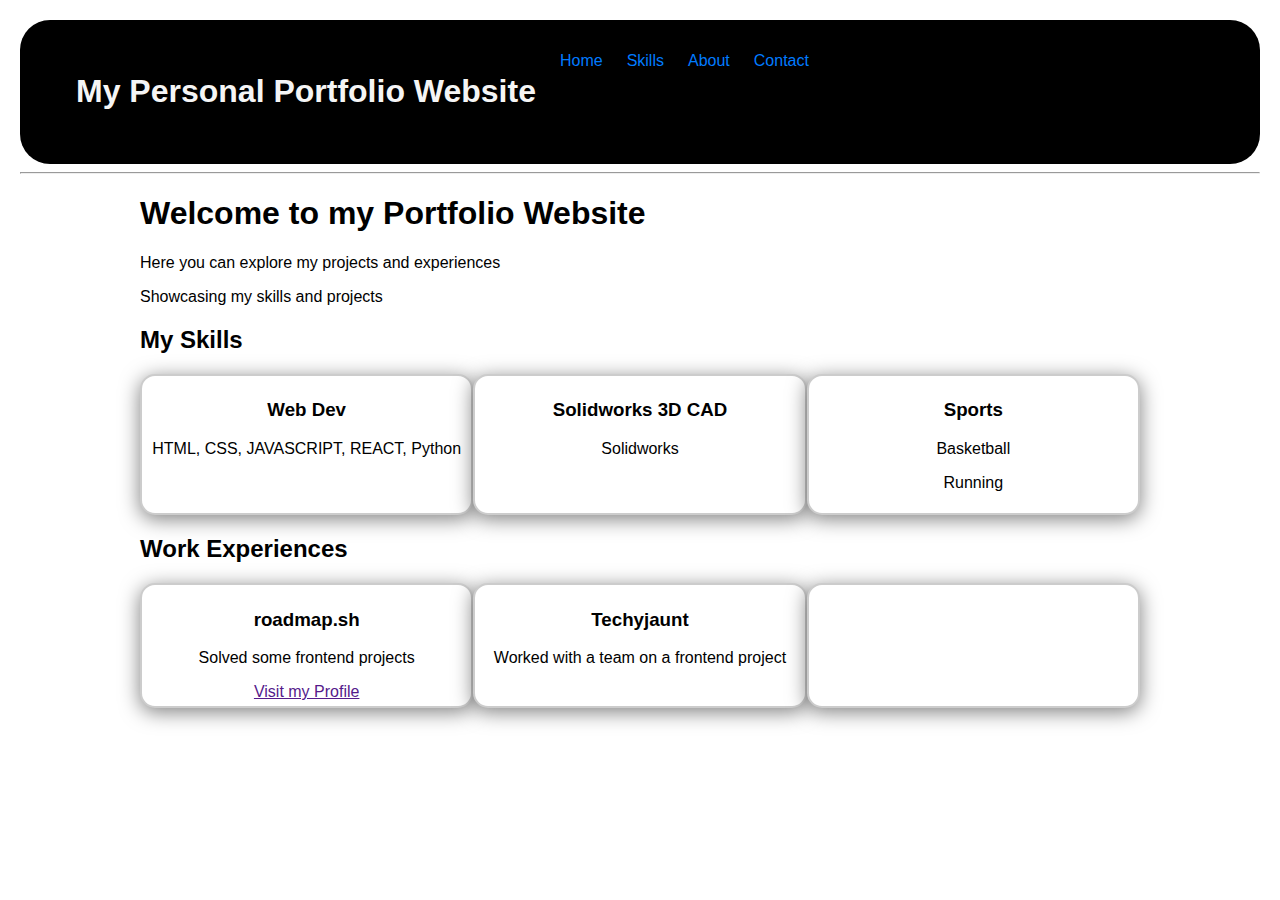
<file: Day 1 Portfolio Website/index.html>
<!DOCTYPE html>
<html lang="en">
<head>
    <meta charset="UTF-8">
    <meta name="viewport" content="width=device-width, initial-scale=1.0">
    <link rel="stylesheet" href="styles.css">
    <title>Enijeshiku Eniola Personal Portfolio</title>

    <!--SEO Tags-->
    <meta name="description" content="Enijeshiku Eniola Personal Portfolio">
    <meta name="keywords" content="CV, Personal Portfolio, Enijeshiku Eniola, Skills, Web Developer">
    <meta name="author" content="Enijeshiku Eniola">
    <link rel="icon" href="./Images/icons8-resume-96.png" type="image/x-icon">
</head>
<body>
    <header>
      
        <nav>
            <ul>  <h1>My Personal Portfolio Website</h1>
                <li><a href="#home-section">Home</a></li>
                <li><a href="#Skills-section">Skills</a></li>
                <li><a href="#about-section">About</a></li>
                <li><a href="#contact-section">Contact</a></li>
            </ul>
        </nav>
    </header> 

    <hr>

    <div class="section">
        <section id="home-section">
            <h1>Welcome to my Portfolio Website</h1>
            <p>Here you can explore my projects and experiences</p>
            <p>Showcasing my skills and projects</p>
        </section>
    </div>

    <div class="section">
        <section id="Skills-section">
            <h2>My Skills</h2>
            <div class="skills">
                <div class="skill">
                    <h3>Web Dev</h3>
                    <p>HTML, CSS, JAVASCRIPT, REACT, Python </p>
                </div>

                <div class="skill">
                    <h3>Solidworks 3D CAD</h3>
                    <p>Solidworks</p>
                </div> 
                
                <div class="skill">
                    <article>
                 <h3>Sports</h3>
                 <p>Basketball</p>
                 <p>Running</p>
                   </article>
                 </div>
            </div>
        </section>
    </div>
   
    <div class="section">
        <section id="work experiences"> 
            <h2>Work Experiences</h2>

            <div class="skills">
                <div class="skill">
                    <article>
                    <h3>roadmap.sh</h3>
                    <p>Solved some frontend projects</p>
                    <a href="">Visit my Profile</a>
                </article>
            </div>

            <div class="skill">
                <article>
                    <h3>Techyjaunt</h3>
                    <p>Worked with a team on a frontend project</p>
                </article>
            </div>

            <div class="skill">
                <article>
                    <h3></h3>
                </article>
            </div>
        </section>     
    </div>
</body>
</html>
</file>
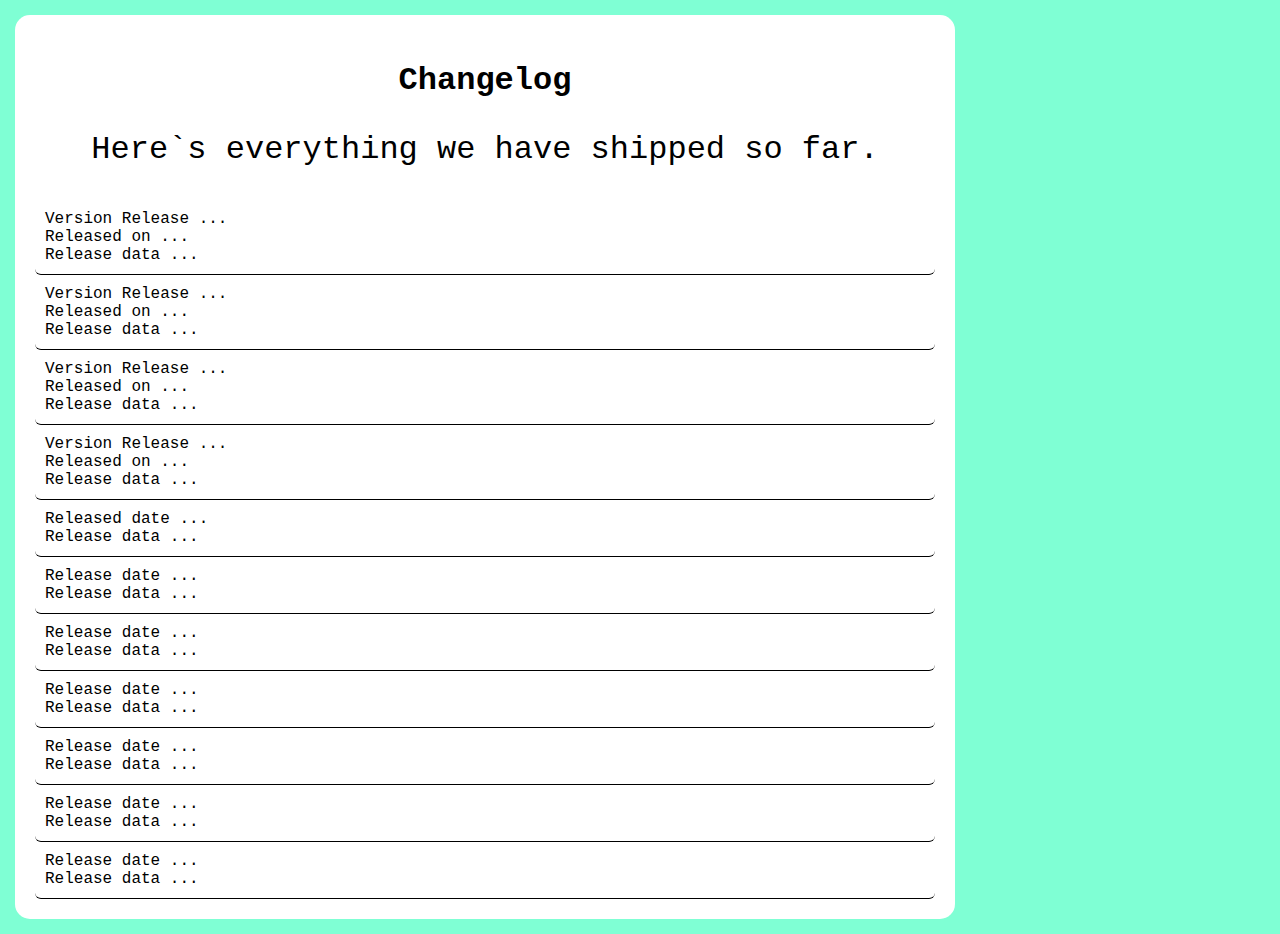
<file: Day 2 Changelog Component/index.html>
<!DOCTYPE html>
<html lang="en">
<head>
    <meta charset="UTF-8">
    <meta name="viewport" content="width=device-width, initial-scale=1.0">
    <link rel="stylesheet" href="styles.css">
    <title>Changelog Component</title>
    <link rel="icon" href="./Images/icons8-resume-96.png" type="image/x-icon">
</head>
<body>
    <div class="changelog">
        <h2>Changelog</h2>
        <p>Here`s everything we have shipped so far.</p>

        <div class="entry">
            <div class="version">Version Release ...</div>
            <div class="date">Released on ...</div>
            <div class="data">Release data ...</div>
        </div>
        <div class="entry">
            <div class="version">Version Release ...</div>
            <div class="date">Released on ...</div>
            <div class="data">Release data ...</div>
        </div>
        <div class="entry">
            <div class="version">Version Release ...</div>
            <div class="date">Released on ...</div>
            <div class="data">Release data ...</div>
        </div>
        <div class="entry">
            <div class="version">Version Release ...</div>
            <div class="date">Released on ...</div>
            <div class="data">Release data ...</div>
        </div>

        <div class="entry">
            <div class="date">Released date ...</div>
            <div class="data">Release data ...</div>
        </div>
        <div class="entry">
            <div class="date">Release date ...</div>
            <div class="data">Release data ...</div>
        </div>
        <div class="entry">
            <div class="date">Release date ...</div>
            <div class="data">Release data ...</div>
        </div>
        <div class="entry">
            <div class="date">Release date ...</div>
            <div class="data">Release data ...</div>
        </div>
        <div class="entry">
            <div class="date">Release date ...</div>
            <div class="data">Release data ...</div>
        </div>
        <div class="entry">
            <div class="date">Release date ...</div>
            <div class="data">Release data ...</div>
        </div>
        <div class="entry">
            <div class="date">Release date ...</div>
            <div class="data">Release data ...</div>
        </div>
    </div>
</body>
</html>
</file>
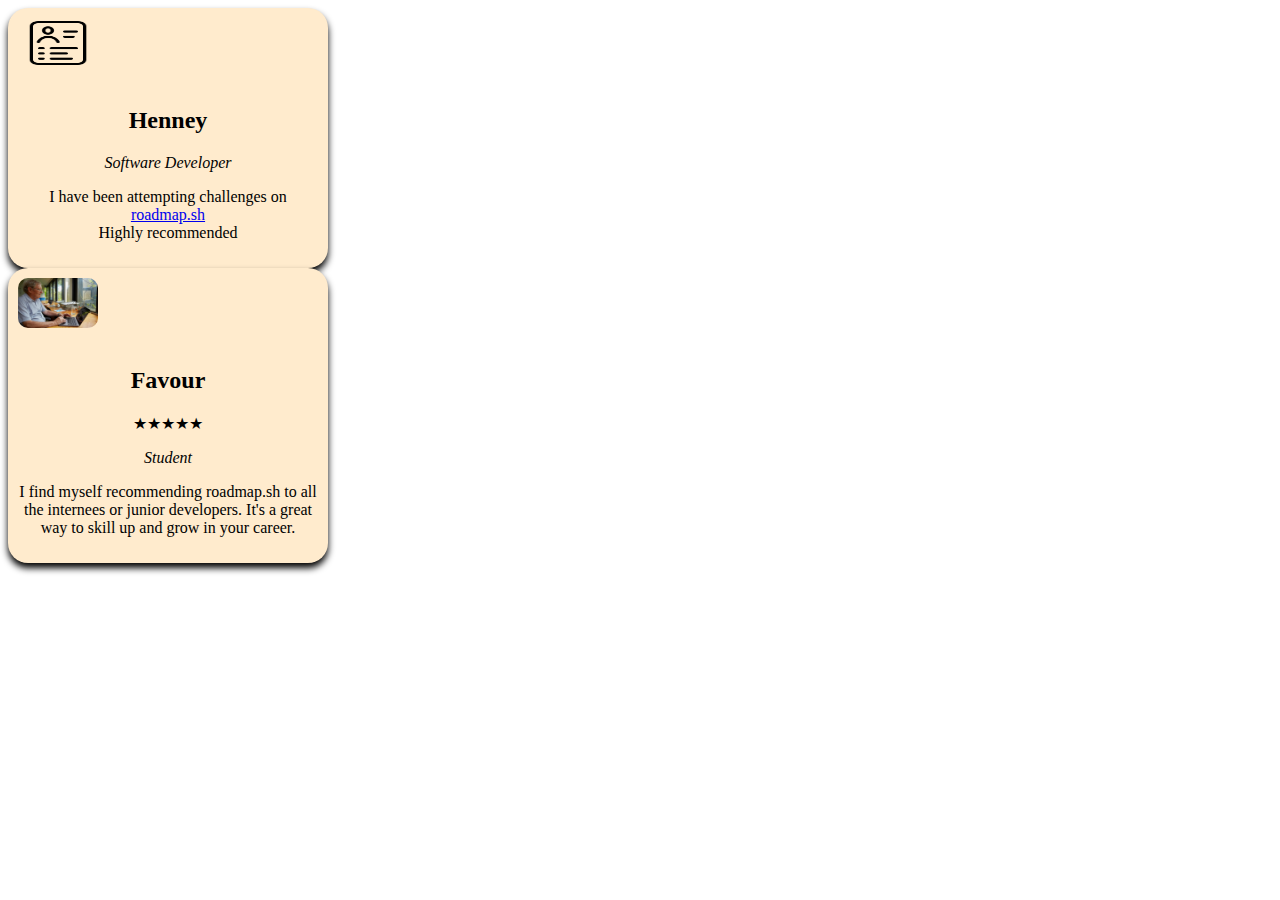
<file: Day 3 Testimonial Cards/index.html>
<!DOCTYPE html>
<html lang="en">
<head>
    <meta charset="UTF-8">
    <meta name="viewport" content="width=device-width, initial-scale=1.0">
    <link rel="icon" href="./Images/Images/icons8-resume-96.png" type="image/x-icon">
    <link rel="stylesheet" href="styles.css"> 
    <title>Testimonial Cards</title>
</head>
<body>
    <!--Structure with HTML-->
    <!--Inside each card: Image, Name, Role, Testimonial text-->
    <!--Testimonial 1-->
    <div class="card">
     <div class="content">
        <img src="./Images/Images/icons8-resume-96.png" alt="" class="profile-image">
        <div class="Testimonial-text">
        <h2 class="name">Henney</h2>
        <p class="role">Software Developer</p>
        <p class="text">I have been attempting challenges on <a href="https://roadmap.sh">roadmap.sh</a><br>Highly recommended</p>
        </div>
     </div>
    </div> 

    <div class="Testimonial-2">
       <div class="card"> 
        <img src="./Images/sweet-life-axYZum3rdMY-unsplash.jpg" alt="Profile" class="profile-image">
            <div class="Testimonial-text">
             <h2>Favour</h2>
             <div class="rating">★★★★★</div>
            <p class="role">Student</p>
            <p class="text">I find myself recommending roadmap.sh to all the internees or junior developers. It's a great way to skill up and
                grow in your career.</p>
            </div>
        </div>
    </div>
   
</body>
</html>
</file>
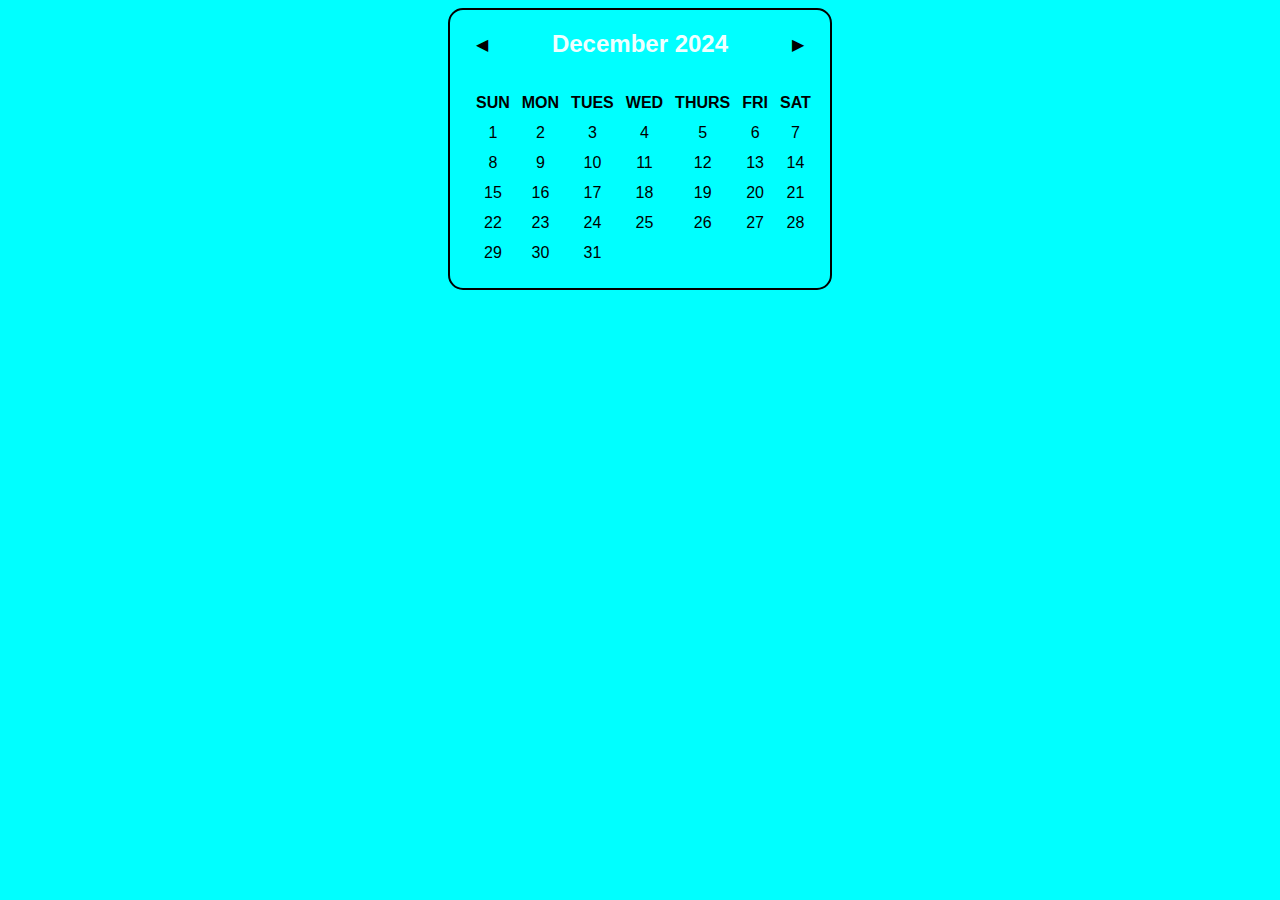
<file: Day 4 Datepicker UI/index.html>
<!DOCTYPE html>
<html lang="en">
<head>
    <meta charset="UTF-8">
    <meta name="viewport" content="width=device-width, initial-scale=1.0">
    <link rel="stylesheet" href="styles.css">
    <link rel="icon" href="./Images/icons8-resume-96.png" type="image/x-icon">
    <title>Date picker UI</title>
</head>
<body>
    <div class="date">
        <div class="calender">
            <button>&#9664;</button><h2>December 2024</h2><button>&#9654;</button>
        </div>
            <table>
                
                <tr>
                    <th>SUN</th>
                    <th>MON</th>
                    <th>TUES</th>
                    <th>WED</th>
                    <th>THURS</th>
                    <th>FRI</th>
                    <th>SAT</th>
                </tr>


                <tbody>
                <tr>
                    <td>1</td>
                    <td>2</td>
                    <td>3</td>
                    <td>4</td>
                    <td>5</td>
                    <td>6</td>
                    <td>7</td>
                </tr>

                <tr>
                    <td>8</td>
                    <td>9</td>
                    <td>10</td>
                    <td>11</td>
                    <td>12</td>
                    <td>13</td>
                    <td>14</td>
                </tr>

                <tr>
                    <td>15</th>
                    <td>16</td>
                    <td>17</td>
                    <td>18</td>
                    <td>19</td>
                    <td>20</td>
                    <td>21</td>
                </tr>

                <tr>
                    <td>22</td>
                    <td>23</td>
                    <td>24</td>
                    <td>25</td>
                    <td>26</td>
                    <td>27</td>
                    <td>28</td>
                </tr>

                <tr>
                    <td>29</td>
                    <td>30</td>
                    <td>31</td>
                </tr>
            </tbody>
            </table>
        </div>
    </div>
</body>
</html>
</file>
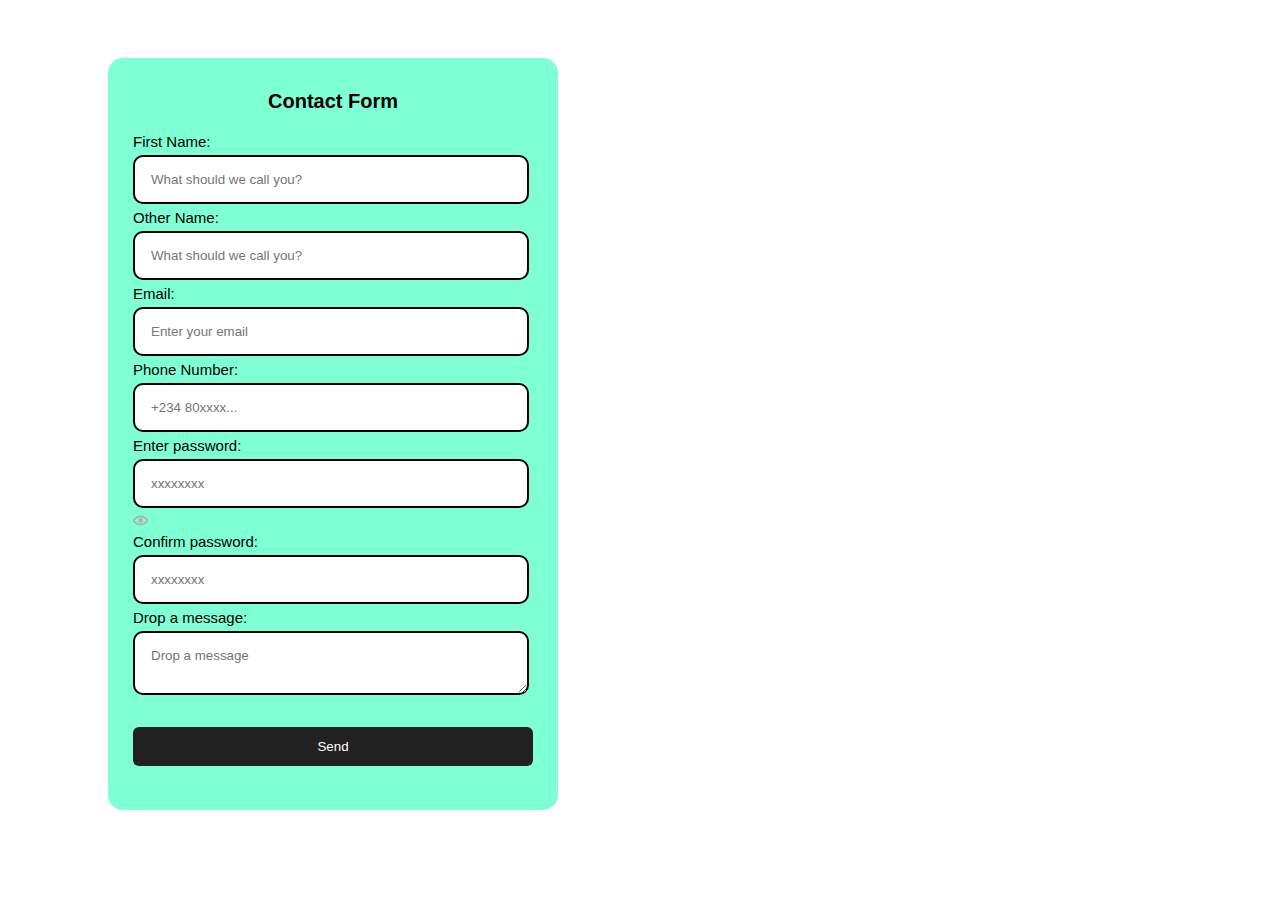
<file: Day 5 Accessible Form UI/index.html>
<!DOCTYPE html>
<html lang="en">
<head>
    <meta charset="UTF-8">
    <meta name="viewport" content="width=device-width, initial-scale=1.0">
    <link rel="stylesheet" href="styles.css">
    <title>Form UI</title>
</head>
<body>
   
        <form action="https://formspree.io/f/mrbgparn" method="POST" class="form-box">
            <div class="form-container">
                <div class="logo">Contact Form</div>
                <form class="form">
                    <div class="form-group">
                        <label for="Fname">First Name:</label>
                        <input required="" type="text" id="Fname" name="Firstname" placeholder="What should we call you?">

                        <label for="Othername">Other Name:</label>
                        <input required="" type="text" id="Othername" name="Othername" placeholder="What should we call you?">

                        <label for="email">Email:</label>
                        <input required="" placeholder="Enter your email" name="email" id="email" type="email">

                        <label for="phone">Phone Number:</label>
                        <input required="" type="tel" id="phone" name="phone" placeholder="+234 80xxxx...">

                        <div class="form-group password-conatiner">
                        <label for="password">Enter password:</label>
                        <input required="" type="password" id="password" name="password" placeholder="xxxxxxxx">
                        <svg stroke="#b0b0b0" width="15" height="15" viewBox="0 0 15 15" fill="none" xmlns="http://www.w3.org/2000/svg">
                            <path
                                d="M7.5 11C4.80285 11 2.52952 9.62184 1.09622 7.50001C2.52952 5.37816 4.80285 4 7.5 4C10.1971 4 12.4705 5.37816 13.9038 7.50001C12.4705 9.62183 10.1971 11 7.5 11ZM7.5 3C4.30786 3 1.65639 4.70638 0.0760002 7.23501C-0.0253338 7.39715 -0.0253334 7.60288 0.0760014 7.76501C1.65639 10.2936 4.30786 12 7.5 12C10.6921 12 13.3436 10.2936 14.924 7.76501C15.0253 7.60288 15.0253 7.39715 14.924 7.23501C13.3436 4.70638 10.6921 3 7.5 3ZM7.5 9.5C8.60457 9.5 9.5 8.60457 9.5 7.5C9.5 6.39543 8.60457 5.5 7.5 5.5C6.39543 5.5 5.5 6.39543 5.5 7.5C5.5 8.60457 6.39543 9.5 7.5 9.5Z"
                                fill="#b0b0b0" fill-rule="evenodd" clip-rule="evenodd">
                            </path>
                        </svg>
                        
                        </div>

                        <label for="password">Confirm password:</label>
                        <input required="" type="password" id="password" name="password" placeholder="xxxxxxxx">

                        <label for="message">Drop a message:</label>
                        <textarea required="" placeholder="Drop a message" name="message" id="message"></textarea>
                    </div>
                    <button type="submit" class="form-submit">Send</button>
                </form>
            </div>
        </form>
</body>
</html>
</file>
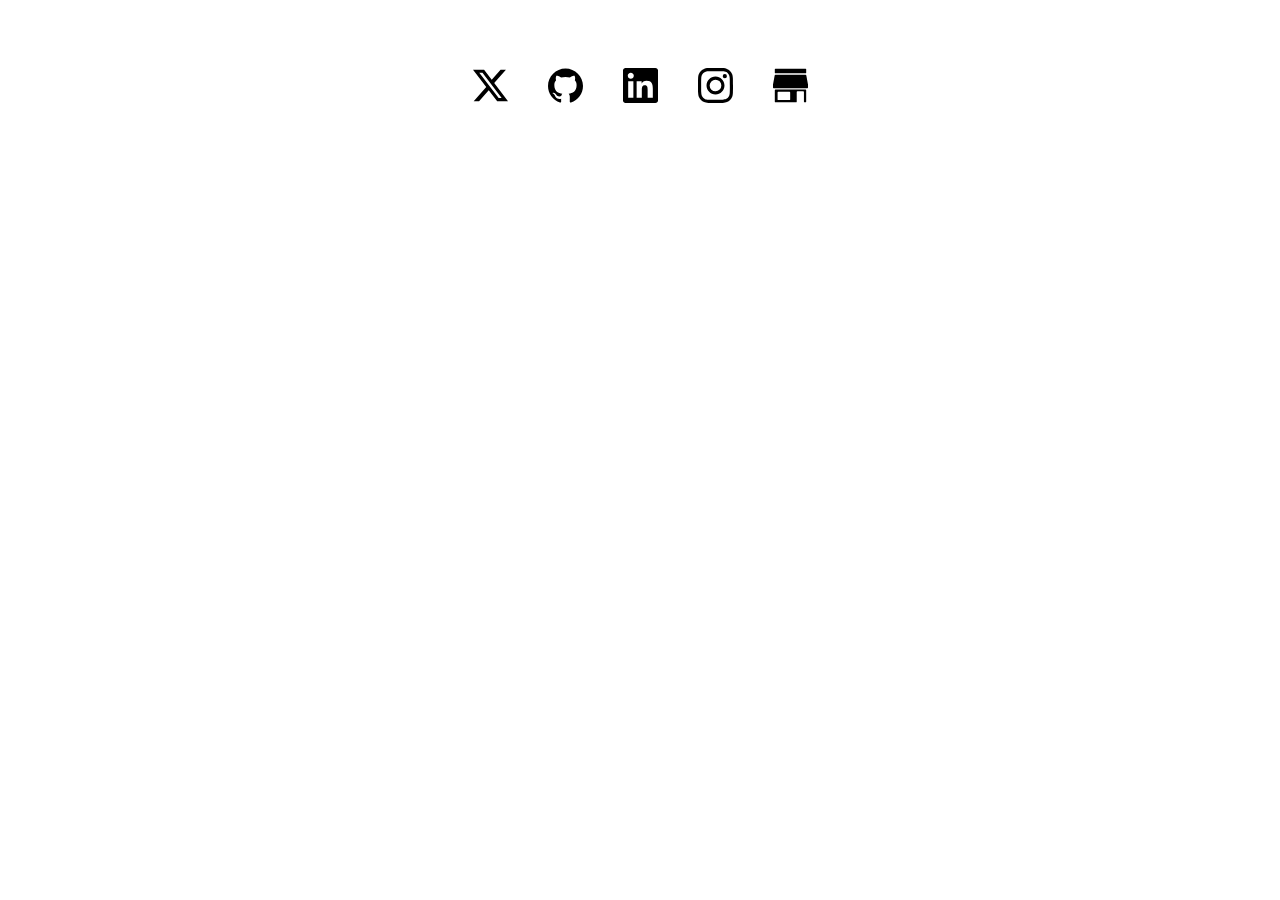
<file: Day 8 Tool-Tip UI/index.html>
<!DOCTYPE html>
<html lang="en">
<head>
    <meta charset="UTF-8">
    <meta name="viewport" content="width=device-width, initial-scale=1.0">
    <link rel="stylesheet" href="styles.css">
    <title>Tool Tip UI</title>
</head>
<body>
   <div class="container">
    <a href="https://x.com/Henneiiy"><svg role="img" viewBox="0 0 24 24" xmlns="http://www.w3.org/2000/svg"><title>X</title><path d="M18.901 1.153h3.68l-8.04 9.19L24 22.846h-7.406l-5.8-7.584-6.638 7.584H.474l8.6-9.83L0 1.154h7.594l5.243 6.932ZM17.61 20.644h2.039L6.486 3.24H4.298Z"/></svg>
    </a>
    <a href="https://github.com/Hnn3y"><svg role="img" viewBox="0 0 24 24" xmlns="http://www.w3.org/2000/svg"><title>GitHub</title><path d="M12 .297c-6.63 0-12 5.373-12 12 0 5.303 3.438 9.8 8.205 11.385.6.113.82-.258.82-.577 0-.285-.01-1.04-.015-2.04-3.338.724-4.042-1.61-4.042-1.61C4.422 18.07 3.633 17.7 3.633 17.7c-1.087-.744.084-.729.084-.729 1.205.084 1.838 1.236 1.838 1.236 1.07 1.835 2.809 1.305 3.495.998.108-.776.417-1.305.76-1.605-2.665-.3-5.466-1.332-5.466-5.93 0-1.31.465-2.38 1.235-3.22-.135-.303-.54-1.523.105-3.176 0 0 1.005-.322 3.3 1.23.96-.267 1.98-.399 3-.405 1.02.006 2.04.138 3 .405 2.28-1.552 3.285-1.23 3.285-1.23.645 1.653.24 2.873.12 3.176.765.84 1.23 1.91 1.23 3.22 0 4.61-2.805 5.625-5.475 5.92.42.36.81 1.096.81 2.22 0 1.606-.015 2.896-.015 3.286 0 .315.21.69.825.57C20.565 22.092 24 17.592 24 12.297c0-6.627-5.373-12-12-12"/></svg>
    </a>
    <a href=""><svg role="img" viewBox="0 0 24 24" xmlns="http://www.w3.org/2000/svg"><title>LinkedIn</title><path d="M20.447 20.452h-3.554v-5.569c0-1.328-.027-3.037-1.852-3.037-1.853 0-2.136 1.445-2.136 2.939v5.667H9.351V9h3.414v1.561h.046c.477-.9 1.637-1.85 3.37-1.85 3.601 0 4.267 2.37 4.267 5.455v6.286zM5.337 7.433c-1.144 0-2.063-.926-2.063-2.065 0-1.138.92-2.063 2.063-2.063 1.14 0 2.064.925 2.064 2.063 0 1.139-.925 2.065-2.064 2.065zm1.782 13.019H3.555V9h3.564v11.452zM22.225 0H1.771C.792 0 0 .774 0 1.729v20.542C0 23.227.792 24 1.771 24h20.451C23.2 24 24 23.227 24 22.271V1.729C24 .774 23.2 0 22.222 0h.003z"/></svg>
    </a>
    <a href=""><svg role="img" viewBox="0 0 24 24" xmlns="http://www.w3.org/2000/svg"><title>Instagram</title><path d="M7.0301.084c-1.2768.0602-2.1487.264-2.911.5634-.7888.3075-1.4575.72-2.1228 1.3877-.6652.6677-1.075 1.3368-1.3802 2.127-.2954.7638-.4956 1.6365-.552 2.914-.0564 1.2775-.0689 1.6882-.0626 4.947.0062 3.2586.0206 3.6671.0825 4.9473.061 1.2765.264 2.1482.5635 2.9107.308.7889.72 1.4573 1.388 2.1228.6679.6655 1.3365 1.0743 2.1285 1.38.7632.295 1.6361.4961 2.9134.552 1.2773.056 1.6884.069 4.9462.0627 3.2578-.0062 3.668-.0207 4.9478-.0814 1.28-.0607 2.147-.2652 2.9098-.5633.7889-.3086 1.4578-.72 2.1228-1.3881.665-.6682 1.0745-1.3378 1.3795-2.1284.2957-.7632.4966-1.636.552-2.9124.056-1.2809.0692-1.6898.063-4.948-.0063-3.2583-.021-3.6668-.0817-4.9465-.0607-1.2797-.264-2.1487-.5633-2.9117-.3084-.7889-.72-1.4568-1.3876-2.1228C21.2982 1.33 20.628.9208 19.8378.6165 19.074.321 18.2017.1197 16.9244.0645 15.6471.0093 15.236-.005 11.977.0014 8.718.0076 8.31.0215 7.0301.0839m.1402 21.6932c-1.17-.0509-1.8053-.2453-2.2287-.408-.5606-.216-.96-.4771-1.3819-.895-.422-.4178-.6811-.8186-.9-1.378-.1644-.4234-.3624-1.058-.4171-2.228-.0595-1.2645-.072-1.6442-.079-4.848-.007-3.2037.0053-3.583.0607-4.848.05-1.169.2456-1.805.408-2.2282.216-.5613.4762-.96.895-1.3816.4188-.4217.8184-.6814 1.3783-.9003.423-.1651 1.0575-.3614 2.227-.4171 1.2655-.06 1.6447-.072 4.848-.079 3.2033-.007 3.5835.005 4.8495.0608 1.169.0508 1.8053.2445 2.228.408.5608.216.96.4754 1.3816.895.4217.4194.6816.8176.9005 1.3787.1653.4217.3617 1.056.4169 2.2263.0602 1.2655.0739 1.645.0796 4.848.0058 3.203-.0055 3.5834-.061 4.848-.051 1.17-.245 1.8055-.408 2.2294-.216.5604-.4763.96-.8954 1.3814-.419.4215-.8181.6811-1.3783.9-.4224.1649-1.0577.3617-2.2262.4174-1.2656.0595-1.6448.072-4.8493.079-3.2045.007-3.5825-.006-4.848-.0608M16.953 5.5864A1.44 1.44 0 1 0 18.39 4.144a1.44 1.44 0 0 0-1.437 1.4424M5.8385 12.012c.0067 3.4032 2.7706 6.1557 6.173 6.1493 3.4026-.0065 6.157-2.7701 6.1506-6.1733-.0065-3.4032-2.771-6.1565-6.174-6.1498-3.403.0067-6.156 2.771-6.1496 6.1738M8 12.0077a4 4 0 1 1 4.008 3.9921A3.9996 3.9996 0 0 1 8 12.0077"/></svg>
    </a>
    <a href=""><svg role="img" viewBox="0 0 24 24" xmlns="http://www.w3.org/2000/svg"><title>Home Assistant Community Store</title><path d="M1.63.47a.393.393 0 0 0-.39.39v2.417c0 .212.177.39.39.39h20.74c.213 0 .39-.178.39-.39V.859a.393.393 0 0 0-.39-.39zm-.045 4.126a.41.41 0 0 0-.407.337l-1.17 6.314C0 11.274 0 11.3 0 11.327v2.117c0 .23.186.416.416.416h23.168c.23 0 .416-.186.416-.416v-2.126c0-.027 0-.053-.009-.08l-1.169-6.305a.41.41 0 0 0-.407-.337zM1.7 14.781a.457.457 0 0 0-.46.46v7.829c0 .257.203.46.46.46h14.108c.257 0 .46-.203.46-.46v-6.589c0-.257.204-.46.461-.46h4.02c.258 0 .461.203.461.46v6.589c0 .257.204.46.46.46h.62a.456.456 0 0 0 .461-.46v-7.829a.458.458 0 0 0-.46-.46zm1.842 1.55h7.847c.212 0 .39.177.39.39V21.6c0 .212-.178.39-.39.39H3.542a.393.393 0 0 1-.39-.39v-4.88c0-.221.178-.39.39-.39Z"/></svg>
    </a>
   </div>
</body>
</html>
</file>
<file: Day 1 Portfolio Website/styles.css>
body {
    font-family: 'Roboto', sans-serif;
    margin: 20px;
    padding: 0;
} 

header{
    text-align: center;
    align-items: center;
    padding: 1rem;
    background: #000;
    color: whitesmoke;
    display: flex;
    justify-content: space-between;
    border-radius: 30px;
} 

#home-section h1{
    position: relative;
}

.section{
    max-width: 1000px;
    margin:auto;
}

nav ul{
    list-style: none;
    display: flex;
    gap: 1.5rem;
} 

nav a{
    color: #007bff;
    text-decoration: none;
    border-radius: 5px;
    transition:  0.3s;
} 

.skills{
    display: flex;
    justify-content: space-around;
    flex-wrap: wrap;
} 

.skill{
    background: #fff;
    border: 2px solid #ccc;
    border-radius: 15px;
    text-align: center;
    flex: 1;
    padding: 5px;
    box-shadow: 0 4px 20px rgba(0, 0, 0, 0.5);
} 

.skills :hover{
    color: #007bff;
}
 
@media(max-width: 900px) {
    nav ul {
        flex-direction: row;
        align-items: center;
    }
}
</file>
<file: Day 2 Changelog Component/styles.css>
body {
    font-family: 'Courier New', Courier, monospace;
    background-color: aquamarine;
    margin: 0;
    padding: 15px; 
}  

.changelog {
    background: #fff;
    border-radius: 15px;
    padding: 20px; 
    max-width: 900px; 

}  

h2, p {
    text-align: center;
    font-size: 2em;
} 

.entry{
    border-radius: 6px;
    border-bottom: 1px solid;
    padding: 10px;
    transition: 0.5s;
} 

.entry:hover{
    background-color: wheat;
    border-radius: 5px;
}

@media (max-width: 800px) {
   .changelog h2, 
   .changelog p {
        font-size: 1.2em;
   }
}
</file>
<file: Day 3 Testimonial Cards/styles.css>
/*Styling with CSS*/

.card{
    padding: 10px;
    border-radius: 20px;
    box-shadow: 0 5px 7px;
    max-width: 300px;
} 

.card{
    background-color: blanchedalmond;
}
.profile-image{
    width: 80px;
    height: 50px;
    border-radius: 10px;
    margin-bottom: 15px;
} 

.Testimonial-text{
    text-align: center;
    justify-content: right;
}  

.name{
    font-weight: bold;
    font-size: 1.5em;

} 

.role{
    font-style: italic;
}  

.text{
    font-size: 1em;
} 

.Testimonial-2{
    display: flex;
    align-items: flex-start;
    gap: 100px;
}
</file>
<file: Day 4 Datepicker UI/styles.css>
body{
    font-family: Arial, Helvetica, sans-serif;
    display: flex;
    justify-content: center;
    align-items: center;
    background-color: aqua;
} 

.date{
    text-align: center;
    width: 340px;
    border: 2px solid;
    border-radius: 15px;
    padding: 20px;
} 

/* Calender Header with Navigation*/
.calender{
    display: flex;
    justify-content: space-between;
    align-items: center;
    margin-bottom: 30px;
} 

.calender h2{
    font-size: 1.5rem;
    color: azure;
    margin: 0;
}

/*Style for the navigation button*/
.calender button{
    background: none;
    border: none;
    font-size: 1rem;
    cursor: pointer;
    transition: color 1s;
} 

.calender button:hover {
    color: whitesmoke;
} 

/*Table Styles */
table{
    width: 100%;
    border-collapse: collapse;
} 

th, td{
    width: 3px;
    padding: 6px;
    text-align: center;
}
</file>
<file: Day 5 Accessible Form UI/styles.css>
body{
    font-family: Arial, Helvetica, sans-serif;
}

.form-box{
    align-content: center;
    padding: 50px 100px;
}

.form-container{
    max-width: 400px;
    background-color: aquamarine;
    padding: 32px 25px;
    font-size: 15px;
    color: black;
    display: flex;
    flex-direction: column;
    gap: 20px;
    border-radius: 15px;
} 

.logo{
    text-align: center;
    font-weight: 600;
    font-size: 20px;
} 

.form{
    display: flex;
    flex-direction: column;
} 

.form-group{
    display: flex;
    flex-direction: column;
    gap: 5px;
} 

 .password-container{
    position: relative;
    margin-bottom: 1.5rem;
}

input, textarea{
    width: 90%;
    padding: 15px 16px;
    border-radius: 10px;
    font-family: inherit;
    border: 2px solid;
}  

.form-submit{
    display: flex;
    justify-content: center;
    align-items: center;
    font-family: inherit;
    color: #fff;
    background-color: #212121;
    border: none;
    width: 100%;
    padding: 12px 15px;
    gap: 7px;
    margin: 12px 0;
    border-radius: 6px;
}
</file>
<file: Day 8 Tool-Tip UI/styles.css>
body{
    display: grid;
    place-items: center;
}

.container{
    display: flex;
    gap: 20px;
} 

.container a{
    background-color: white;
    padding: 5px;
    border-radius: 50%;
    align-items: center;
}

.container a svg{
    margin: 50px 0px;
    height: 35px;
    border: 50px 0px;
    padding: 5px;
}
</file>
